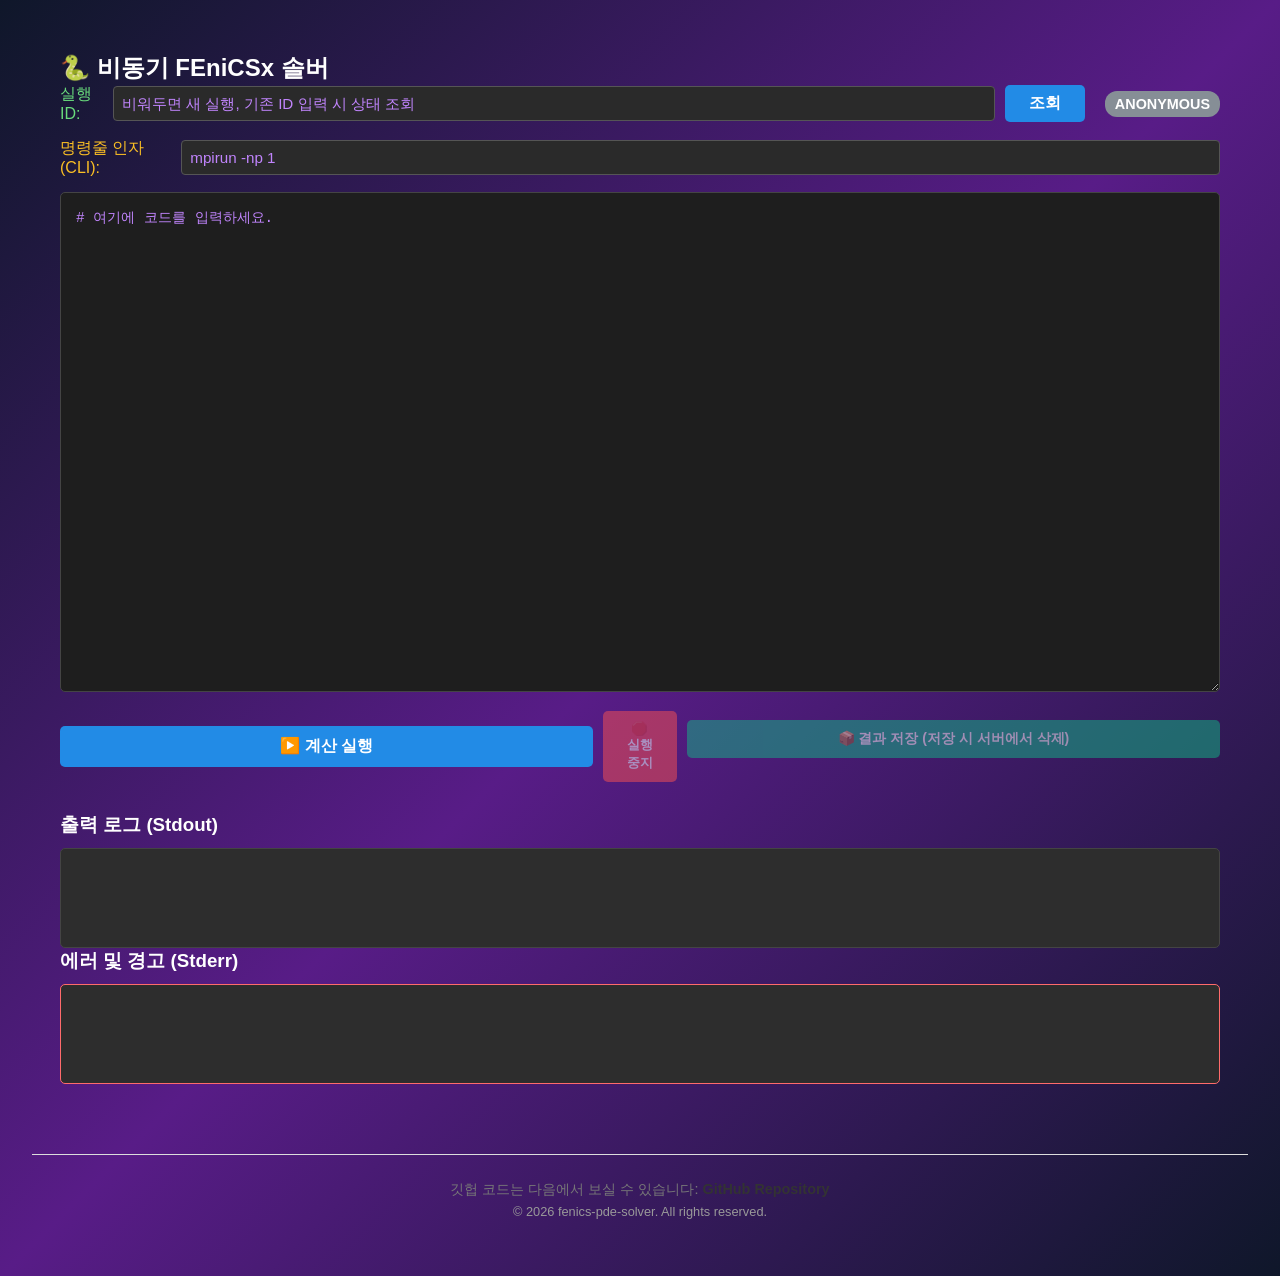
<file: index.html>
<!DOCTYPE html>
<html lang="ko">
<head>
    <meta charset="UTF-8">
    <meta name="viewport" content="width=device-width, initial-scale=1.0">
    <title>Redirecting...</title>
    
    <meta http-equiv="refresh" content="0; url=./src/index.html">

    <script type="text/javascript">
        window.location.href = "./frontend/custom/index.html";
    </script>
</head>
<body>
    <p>페이지 이동 중입니다...</p>
    <p>자동으로 이동하지 않으면 <a href="./frontend/custom/index.html">여기</a>를 클릭하세요.</p>
</body>
</html>
</file>
<file: frontend/style.css>
/* style.css - Dark/Light Mode Support */

/* CSS Variables for Theme */
:root {
    /* Dark Mode (Default) */
    --bg-primary: linear-gradient(135deg, #0f172a 0%, #581c87 50%, #0f172a 100%);
    --bg-panel: rgba(255, 255, 255, 0.1);
    --bg-panel-hover: rgba(255, 255, 255, 0.15);
    --bg-input: rgba(255, 255, 255, 0.1);
    --bg-code: #0f172a;
    --bg-alert-error: rgba(239, 68, 68, 0.2);
    --bg-alert-info: rgba(59, 130, 246, 0.2);
    
    --text-main: #ffffff;
    --text-secondary: #d8b4fe;
    --text-muted: #c084fc;
    --text-code: #86efac;
    --text-error: #fca5a5;
    --text-info: #93c5fd;
    
    --border-main: rgba(255, 255, 255, 0.2);
    --border-input: rgba(255, 255, 255, 0.3);
    --border-focus: #a855f7;
    --border-error: rgba(239, 68, 68, 0.5);
    --border-info: rgba(59, 130, 246, 0.5);
    
    --gradient-title: linear-gradient(to right, #fff, #c084fc);
    --gradient-button: linear-gradient(to right, #9333ea, #ec4899);
    --gradient-button-hover: linear-gradient(to right, #7c3aed, #db2777);
    
    --shadow-button: rgba(147, 51, 234, 0.3);
    --shadow-modal: rgba(0, 0, 0, 0.5);
    
    --scrollbar-thumb: #475569;
}

/* Light Mode */
body.light-mode {
    --bg-primary: linear-gradient(135deg, #f0f9ff 0%, #e0e7ff 50%, #fae8ff 100%);
    --bg-panel: rgba(255, 255, 255, 0.8);
    --bg-panel-hover: rgba(255, 255, 255, 0.95);
    --bg-input: rgba(255, 255, 255, 0.9);
    --bg-code: #f8fafc;
    --bg-alert-error: rgba(239, 68, 68, 0.1);
    --bg-alert-info: rgba(59, 130, 246, 0.1);
    
    --text-main: #1e293b;
    --text-secondary: #7c3aed;
    --text-muted: #9333ea;
    --text-code: #059669;
    --text-error: #dc2626;
    --text-info: #2563eb;
    
    --border-main: rgba(148, 163, 184, 0.3);
    --border-input: rgba(148, 163, 184, 0.4);
    --border-focus: #9333ea;
    --border-error: rgba(239, 68, 68, 0.6);
    --border-info: rgba(59, 130, 246, 0.6);
    
    --gradient-title: linear-gradient(to right, #1e293b, #7c3aed);
    --gradient-button: linear-gradient(to right, #9333ea, #ec4899);
    --gradient-button-hover: linear-gradient(to right, #7c3aed, #db2777);
    
    --shadow-button: rgba(147, 51, 234, 0.4);
    --shadow-modal: rgba(0, 0, 0, 0.3);
    
    --scrollbar-thumb: #cbd5e1;
}

/* Global Reset */
* {
    margin: 0;
    padding: 0;
    box-sizing: border-box;
}

body {
    font-family: -apple-system, BlinkMacSystemFont, 'Segoe UI', Roboto, 'Helvetica Neue', Arial, sans-serif;
    background: var(--bg-primary);
    min-height: 100vh;
    padding: 2rem;
    color: var(--text-main);
    transition: background 0.3s ease, color 0.3s ease;
}

.container {
    max-width: 1400px;
    margin: 0 auto;
}

/* Header */
.header {
    text-align: center;
    margin-bottom: 2rem;
}

.header h1 {
    font-size: 2.5rem;
    margin-bottom: 0.5rem;
    background: var(--gradient-title);
    -webkit-background-clip: text;
    -webkit-text-fill-color: transparent;
    background-clip: text;
}

.header p {
    color: var(--text-secondary);
    font-size: 1.1rem;
}

/* Theme Toggle Button */
.theme-btn {
    position: fixed;
    top: 2rem;
    right: 2rem;
    width: 3rem;
    height: 3rem;
    border-radius: 50%;
    background: var(--bg-panel);
    backdrop-filter: blur(10px);
    border: 1px solid var(--border-main);
    cursor: pointer;
    display: flex;
    align-items: center;
    justify-content: center;
    font-size: 1.5rem;
    transition: all 0.3s ease;
    z-index: 100;
}

.theme-btn:hover {
    transform: scale(1.1);
    background: var(--bg-panel-hover);
}

/* Navigation Tabs */
.nav-tabs {
    display: flex;
    gap: 1rem;
    margin-bottom: 2rem;
    flex-wrap: wrap;
}

.nav-tab {
    padding: 0.75rem 1.5rem;
    background: var(--bg-panel);
    border-radius: 0.5rem;
    color: var(--text-secondary);
    text-decoration: none;
    transition: all 0.3s;
    border: 1px solid var(--border-main);
}

.nav-tab:hover,
.nav-tab.active {
    background: rgba(168, 85, 247, 0.3);
    color: var(--text-main);
    border-color: var(--border-focus);
}

/* Grid Layout */
.main-grid {
    display: grid;
    grid-template-columns: 1fr 1fr;
    gap: 1.5rem;
    margin-bottom: 1.5rem;
}

.form-grid {
    display: grid;
    grid-template-columns: 1fr 1fr;
    gap: 1rem;
}

@media (max-width: 1024px) {
    .main-grid {
        grid-template-columns: 1fr;
    }
}

@media (max-width: 768px) {
    .form-grid {
        grid-template-columns: 1fr;
    }
}

/* Panel */
.panel {
    background: var(--bg-panel);
    backdrop-filter: blur(10px);
    border-radius: 1rem;
    padding: 1.5rem;
    border: 1px solid var(--border-main);
    transition: background 0.3s ease, border 0.3s ease;
}

.panel h2 {
    font-size: 1.5rem;
    margin-bottom: 1.5rem;
    display: flex;
    align-items: center;
    gap: 0.5rem;
    color: var(--text-main);
}

.icon {
    width: 1.25rem;
    height: 1.25rem;
}

/* Form Elements */
.form-group {
    margin-bottom: 1.5rem;
}

.form-group label {
    display: block;
    font-size: 0.875rem;
    font-weight: 500;
    color: var(--text-secondary);
    margin-bottom: 0.5rem;
}

.form-group input[type="text"],
.form-group select,
.form-group textarea,
input,
select,
textarea {
    width: 100%;
    padding: 0.75rem 1rem;
    background: var(--bg-input);
    border: 1px solid var(--border-input);
    border-radius: 0.75rem;
    color: var(--text-main);
    font-size: 0.95rem;
    font-family: inherit;
    transition: all 0.2s ease;
}

.form-group input:focus,
.form-group select:focus,
.form-group textarea:focus,
input:focus,
select:focus,
textarea:focus {
    outline: none;
    border-color: var(--border-focus);
    box-shadow: 0 0 0 3px rgba(168, 85, 247, 0.2);
}

.form-group input::placeholder,
input::placeholder,
textarea::placeholder {
    color: var(--text-muted);
}

.form-group small {
    display: block;
    margin-top: 0.25rem;
    font-size: 0.75rem;
    color: var(--text-secondary);
}

textarea {
    font-family: 'Courier New', monospace;
    font-size: 0.9rem;
    resize: vertical;
    min-height: 120px;
}

#generatedCode {
    max-height: 600px;
    overflow-y: auto;
}

/* Slider */
.slider {
    width: 100%;
    height: 6px;
    border-radius: 3px;
    background: var(--border-main);
    outline: none;
    -webkit-appearance: none;
}

.slider::-webkit-slider-thumb {
    -webkit-appearance: none;
    appearance: none;
    width: 20px;
    height: 20px;
    border-radius: 50%;
    background: var(--border-focus);
    cursor: pointer;
}

.slider::-moz-range-thumb {
    width: 20px;
    height: 20px;
    border-radius: 50%;
    background: var(--border-focus);
    cursor: pointer;
    border: none;
}

/* Buttons */
.btn-primary {
    width: 100%;
    padding: 0.875rem 1.5rem;
    background: var(--gradient-button);
    border: none;
    border-radius: 0.5rem;
    color: #fff;
    font-size: 1rem;
    font-weight: 600;
    cursor: pointer;
    display: flex;
    align-items: center;
    justify-content: center;
    gap: 0.5rem;
    transition: all 0.3s;
}

.btn-primary:hover:not(:disabled) {
    background: var(--gradient-button-hover);
    transform: translateY(-2px);
    box-shadow: 0 10px 20px var(--shadow-button);
}

.btn-primary:disabled {
    opacity: 0.6;
    cursor: not-allowed;
}

.btn-success {
    width: 100%;
    padding: 0.75rem 1rem;
    background: #10b981;
    border: none;
    border-radius: 0.5rem;
    color: #fff;
    font-size: 0.875rem;
    font-weight: 600;
    cursor: pointer;
    display: flex;
    align-items: center;
    justify-content: center;
    gap: 0.5rem;
    transition: all 0.3s;
    margin-bottom: 1rem;
}

.btn-success:hover {
    background: #059669;
    transform: translateY(-1px);
}

/* Info Box */
.info-box {
    margin-top: 1.5rem;
    padding: 1rem;
    background: rgba(255, 255, 255, 0.05);
    border-radius: 0.5rem;
    border: 1px solid var(--border-main);
}

body.light-mode .info-box {
    background: rgba(0, 0, 0, 0.03);
}

.info-box h3 {
    font-size: 0.875rem;
    font-weight: 600;
    color: var(--text-secondary);
    margin-bottom: 0.5rem;
}

.equation-display {
    font-family: 'Courier New', monospace;
    color: var(--text-main);
    font-size: 0.875rem;
}

.equation-display div {
    margin: 0.25rem 0;
}

/* Alerts */
.alert {
    padding: 1rem;
    border-radius: 0.5rem;
    margin-bottom: 1rem;
    display: flex;
    align-items: flex-start;
    gap: 0.5rem;
}

.alert-error {
    background: var(--bg-alert-error);
    border: 1px solid var(--border-error);
    color: var(--text-error);
}

.alert-info {
    background: var(--bg-alert-info);
    border: 1px solid var(--border-info);
    color: var(--text-info);
    font-size: 0.875rem;
}

.alert-info ol {
    margin-left: 1.25rem;
    margin-top: 0.5rem;
}

.alert-info li {
    margin: 0.25rem 0;
}

/* Results */
.results-grid {
    display: grid;
    grid-template-columns: 1fr 1fr;
    gap: 1rem;
    margin-bottom: 1rem;
}

.result-card {
    background: rgba(255, 255, 255, 0.05);
    padding: 1rem;
    border-radius: 0.5rem;
    border: 1px solid var(--border-main);
}

body.light-mode .result-card {
    background: rgba(0, 0, 0, 0.03);
}

.result-card.full-width {
    grid-column: 1 / -1;
}

.result-label {
    color: var(--text-secondary);
    font-size: 0.875rem;
    margin-bottom: 0.5rem;
}

.result-value {
    color: var(--text-main);
    font-size: 1.5rem;
    font-family: 'Courier New', monospace;
    font-weight: 600;
}

.result-value-lg {
    color: var(--text-main);
    font-size: 1.25rem;
    font-family: 'Courier New', monospace;
}

.file-list {
    margin-top: 0.5rem;
}

.file-item {
    color: var(--text-main);
    font-size: 0.875rem;
    font-family: 'Courier New', monospace;
    margin: 0.25rem 0;
}

/* Empty State */
.empty-state {
    text-align: center;
    padding: 3rem 1rem;
    color: var(--text-secondary);
}

.empty-icon {
    font-size: 3rem;
    margin-bottom: 1rem;
}

/* Code Panel */
.code-panel pre {
    background: var(--bg-code);
    padding: 1.5rem;
    border-radius: 0.5rem;
    overflow-x: auto;
    border: 1px solid var(--border-main);
}

.code-panel code {
    color: var(--text-code);
    font-family: 'Courier New', monospace;
    font-size: 0.875rem;
    line-height: 1.6;
}

/* Spinner */
.spinner {
    width: 1.25rem;
    height: 1.25rem;
    border: 2px solid rgba(255, 255, 255, 0.3);
    border-top-color: var(--text-main);
    border-radius: 50%;
    animation: spin 0.8s linear infinite;
}

@keyframes spin {
    to { transform: rotate(360deg); }
}

/* Modal */
.modal-overlay {
    position: fixed;
    top: 0;
    left: 0;
    width: 100%;
    height: 100%;
    background: rgba(0, 0, 0, 0.7);
    display: flex;
    justify-content: center;
    align-items: center;
    z-index: 1000;
}

.modal-content {
    background: var(--bg-code);
    color: var(--text-main);
    width: 800px;
    max-width: 95%;
    border-radius: 12px;
    box-shadow: 0 20px 25px -5px var(--shadow-modal);
    display: flex;
    flex-direction: column;
    border: 1px solid var(--border-main);
}

.modal-header {
    padding: 1rem 1.5rem;
    border-bottom: 1px solid var(--border-main);
    display: flex;
    justify-content: space-between;
    align-items: center;
}

.close-modal {
    background: none;
    border: none;
    color: var(--text-muted);
    font-size: 1.5rem;
    cursor: pointer;
    transition: color 0.2s;
}

.close-modal:hover {
    color: var(--text-main);
}

.modal-body {
    padding: 1.5rem;
    display: grid;
    grid-template-columns: 1fr 1.5fr;
    gap: 2rem;
    height: 400px;
}

.coordinate-list {
    overflow-y: auto;
    max-height: 300px;
    padding-right: 5px;
}

.coord-row {
    display: grid;
    grid-template-columns: 1fr 1fr auto;
    gap: 10px;
    margin-bottom: 8px;
}

.coord-row input {
    padding: 5px;
    background: var(--bg-input);
    border: 1px solid var(--border-input);
    color: var(--text-main);
    border-radius: 4px;
}

.remove-pt {
    background: #ef4444;
    border: none;
    color: white;
    border-radius: 4px;
    cursor: pointer;
    padding: 0 10px;
    transition: background 0.2s;
}

.remove-pt:hover {
    background: #dc2626;
}

.chart-section {
    background: rgba(0, 0, 0, 0.3);
    border-radius: 8px;
    padding: 10px;
    display: flex;
    justify-content: center;
    align-items: center;
}

body.light-mode .chart-section {
    background: rgba(0, 0, 0, 0.05);
}

.modal-footer {
    padding: 1rem 1.5rem;
    border-top: 1px solid var(--border-main);
    display: flex;
    justify-content: flex-end;
    gap: 10px;
}

/* Scrollbar Customization */
.coordinate-list::-webkit-scrollbar,
#generatedCode::-webkit-scrollbar {
    width: 6px;
}

.coordinate-list::-webkit-scrollbar-thumb,
#generatedCode::-webkit-scrollbar-thumb {
    background: var(--scrollbar-thumb);
    border-radius: 3px;
}

.coordinate-list::-webkit-scrollbar-track,
#generatedCode::-webkit-scrollbar-track {
    background: transparent;
}

/* Responsive */
@media (max-width: 768px) {
    body {
        padding: 1rem;
    }

    .header h1 {
        font-size: 2rem;
    }

    .theme-btn {
        top: 1rem;
        right: 1rem;
        width: 2.5rem;
        height: 2.5rem;
        font-size: 1.25rem;
    }

    .modal-body {
        grid-template-columns: 1fr;
        height: auto;
        max-height: 70vh;
    }

    .chart-section {
        min-height: 250px;
    }
}

/* 복사 버튼 위치 보정 */
#copyCodeBtn {
    height: auto;       /* 버튼 높이 고정 */
    width: 50px;        /* 버튼 너비 고정 (정사각형) */
    padding: 0;
}
/* 코드 패널 헤더 */
.code-header {
    display: flex;
    justify-content: space-between;
    align-items: center;
    margin-bottom: 1rem;
    width: 100%;
}

.code-header h2 {
    margin: 0;
    font-size: 1.5rem;
}

/* 복사 버튼 스타일 */
.copy-btn {
    display: flex;
    align-items: center;
    gap: 0.5rem;
    padding: 0.5rem 1rem;
    background: rgba(168, 85, 247, 0.2);
    border: 1px solid rgba(168, 85, 247, 0.4);
    border-radius: 0.5rem;
    color: var(--text-main);
    font-size: 0.875rem;
    font-weight: 500;
    cursor: pointer;
    transition: all 0.3s ease;
    white-space: nowrap;
    width: 60px;
}

.copy-btn:hover {
    background: rgba(168, 85, 247, 0.3);
    border-color: rgba(168, 85, 247, 0.6);
    transform: translateY(-2px);
}

.copy-btn.copied {
    background: rgba(16, 185, 129, 0.2);
    border-color: rgba(16, 185, 129, 0.4);
    color: #10b981;
}

.copy-btn svg {
    flex-shrink: 0;
}

/* 체크박스 스타일 개선 */
input[type="checkbox"] {
    width: 18px;
    height: 18px;
    cursor: pointer;
    accent-color: #a855f7;
}

/* 라이트 모드 */
body.light-mode .copy-btn {
    background: rgba(147, 51, 234, 0.1);
    border-color: rgba(147, 51, 234, 0.3);
}

body.light-mode .copy-btn:hover {
    background: rgba(147, 51, 234, 0.2);
    border-color: rgba(147, 51, 234, 0.5);
}

body.light-mode .copy-btn.copied {
    background: rgba(16, 185, 129, 0.15);
    border-color: rgba(16, 185, 129, 0.3);
}
footer {
  grid-column: 1 / -1; /* 그리드 전체 너비 사용 (가로 꽉 채우기) */
  text-align: center; /* 텍스트 가운데 정렬 */
  margin-top: 50px; /* 위쪽 콘텐츠와 간격 띄우기 */
  padding-top: 20px; /* 내부 여백 */
  padding-bottom: 20px;
  border-top: 1px solid #ddd; /* 위쪽에 얇은 회색 줄 그리기 */
  color: #777; /* 글자색은 너무 튀지 않게 회색으로 */
  font-size: 0.9rem; /* 본문보다 약간 작게 */
}

footer p {
  margin: 5px 0; /* 줄 간격 조정 */
}

footer a {
  color: #333; /* 링크 색상 */
  text-decoration: none;
  font-weight: bold;
}

footer a:hover {
  color: #007bff; /* 마우스 올리면 파란색 */
  text-decoration: underline;
}

.copyright {
  font-size: 0.8rem;
  color: #999;
}
/* 동적 리스트 스타일 */
.dynamic-list {
    max-height: 200px;
    overflow-y: auto;
    background: rgba(0, 0, 0, 0.2);
    border-radius: 4px;
    padding: 5px;
    border: 1px solid #334155;
}

.dynamic-row {
    display: flex;
    gap: 8px;
    margin-bottom: 8px;
    align-items: center;
}

.dynamic-row:last-child {
    margin-bottom: 0;
}

.dynamic-row input {
    background: #1e293b;
    border: 1px solid #475569;
    color: white;
    padding: 6px 10px;
    border-radius: 4px;
    font-size: 0.9rem;
}

.dynamic-row .var-name {
    width: 30%; /* 이름 필드는 짧게 */
    font-weight: bold;
    color: #ffd700;
}

.dynamic-row .var-value {
    width: 60%; /* 값 필드는 길게 */
}

/* 삭제 버튼 (X) */
.btn-remove {
    width: 24px;
    height: 24px;
    border: none;
    background: #ef4444;
    color: white;
    border-radius: 4px;
    cursor: pointer;
    display: flex;
    align-items: center;
    justify-content: center;
    font-weight: bold;
}
.btn-remove:hover {
    background: #dc2626;
}

/* 추가 버튼 (작게) */
.btn-sm {
    padding: 4px 10px;
    font-size: 0.8rem;
}
/* ============================================
   PDE 편집기 모달 개선 CSS
   기존 style.css에 추가하거나 덮어쓰기
   ============================================ */

/* 모달 크기 확대 */
#pdeModal .modal-content {
    width: 1100px !important;
    max-width: 95%;
    max-height: 90vh;
    overflow: hidden;
}

/* 모달 바디 레이아웃 개선 */
#pdeModal .modal-body {
    padding: 2rem;
    display: flex;
    flex-direction: column;
    gap: 1.5rem;
    height: auto;
    max-height: 70vh;
    overflow-y: auto;
}

/* 상수/함수 섹션 그리드 */
.input-section {
    background: rgba(255, 255, 255, 0.05);
    padding: 1rem;
    border-radius: 8px;
    border: 1px solid var(--border-main);
}

body.light-mode .input-section {
    background: rgba(0, 0, 0, 0.03);
}

.section-header {
    display: flex;
    justify-content: space-between;
    align-items: center;
    margin-bottom: 1rem;
}

.section-header h4 {
    margin: 0;
    font-size: 1rem;
    font-weight: 600;
}

/* 동적 리스트 개선 */
.dynamic-list {
    max-height: 180px;
    overflow-y: auto;
    background: rgba(0, 0, 0, 0.2);
    border-radius: 6px;
    padding: 0.5rem;
    border: 1px solid #334155;
}

body.light-mode .dynamic-list {
    background: rgba(0, 0, 0, 0.05);
    border-color: #cbd5e1;
}

.dynamic-row {
    display: flex;
    gap: 0.5rem;
    margin-bottom: 0.5rem;
    align-items: center;
}

.dynamic-row:last-child {
    margin-bottom: 0;
}

.dynamic-row input {
    background: #1e293b;
    border: 1px solid #475569;
    color: white;
    padding: 0.5rem;
    border-radius: 6px;
    font-size: 0.9rem;
    transition: all 0.2s;
}

body.light-mode .dynamic-row input {
    background: #f8fafc;
    border-color: #cbd5e1;
    color: #1e293b;
}

.dynamic-row input:focus {
    outline: none;
    border-color: var(--border-focus);
    box-shadow: 0 0 0 2px rgba(168, 85, 247, 0.2);
}

.dynamic-row .var-name {
    width: 35%;
    font-weight: 600;
}

.dynamic-row .var-value {
    flex: 1;
}

/* 삭제 버튼 개선 */
.btn-remove {
    width: 28px;
    height: 28px;
    border: none;
    background: #ef4444;
    color: white;
    border-radius: 6px;
    cursor: pointer;
    display: flex;
    align-items: center;
    justify-content: center;
    font-weight: bold;
    font-size: 1.1rem;
    transition: all 0.2s;
    flex-shrink: 0;
}

.btn-remove:hover {
    background: #dc2626;
    transform: scale(1.05);
}

/* 추가 버튼 개선 */
.btn-sm {
    padding: 0.4rem 0.8rem;
    font-size: 0.85rem;
    background: rgba(168, 85, 247, 0.2);
    border: 1px solid rgba(168, 85, 247, 0.4);
    color: var(--text-main);
    border-radius: 6px;
    cursor: pointer;
    transition: all 0.2s;
    font-weight: 500;
}

.btn-sm:hover {
    background: rgba(168, 85, 247, 0.3);
    border-color: rgba(168, 85, 247, 0.6);
}

.btn-secondary {
    padding: 0.5rem 1rem;
    background: rgba(100, 116, 139, 0.2);
    border: 1px solid rgba(100, 116, 139, 0.4);
    color: var(--text-main);
    border-radius: 6px;
    cursor: pointer;
    transition: all 0.2s;
    font-weight: 500;
}

.btn-secondary:hover {
    background: rgba(100, 116, 139, 0.3);
    border-color: rgba(100, 116, 139, 0.6);
}

/* 라디오 버튼 그룹 */
.radio-group {
    display: flex;
    gap: 1.5rem;
    margin-bottom: 1rem;
}

.radio-label {
    display: flex;
    align-items: center;
    gap: 0.5rem;
    cursor: pointer;
    padding: 0.5rem 1rem;
    border-radius: 6px;
    transition: all 0.2s;
}

.radio-label:hover {
    background: rgba(168, 85, 247, 0.1);
}

.radio-label input[type="radio"] {
    width: 18px;
    height: 18px;
    cursor: pointer;
    accent-color: #a855f7;
}

/* 입력 그룹 */
#linearInputGroup,
#nonlinearInputGroup {
    animation: fadeIn 0.3s ease;
}

@keyframes fadeIn {
    from {
        opacity: 0;
        transform: translateY(-10px);
    }
    to {
        opacity: 1;
        transform: translateY(0);
    }
}

/* 텍스트 영역 개선 */
#pdeModal textarea {
    width: 100%;
    padding: 0.75rem;
    background: var(--bg-input);
    border: 1px solid var(--border-input);
    border-radius: 8px;
    color: var(--text-main);
    font-family: 'Courier New', monospace;
    font-size: 0.9rem;
    resize: vertical;
    min-height: 80px;
    transition: all 0.2s;
}

#pdeModal textarea:focus {
    outline: none;
    border-color: var(--border-focus);
    box-shadow: 0 0 0 3px rgba(168, 85, 247, 0.2);
}

/* Syntax 가이드 박스 */
.syntax-guide {
    margin-top: 1rem;
    padding: 1rem;
    background: #1e293b;
    border-radius: 8px;
    font-size: 0.85rem;
    color: #cbd5e1;
    border-left: 3px solid #a855f7;
}

body.light-mode .syntax-guide {
    background: #f1f5f9;
    color: #475569;
}

.syntax-guide strong {
    color: var(--text-main);
    font-weight: 600;
}

.syntax-guide code {
    background: rgba(168, 85, 247, 0.2);
    padding: 0.2rem 0.4rem;
    border-radius: 4px;
    font-family: 'Courier New', monospace;
}

/* HR 스타일 */
hr {
    border: 0;
    border-top: 1px solid var(--border-main);
    margin: 1.5rem 0;
}

/* 모달 푸터 개선 */
.modal-footer {
    padding: 1rem 1.5rem;
    border-top: 1px solid var(--border-main);
    display: flex;
    justify-content: flex-end;
    gap: 0.75rem;
    background: rgba(0, 0, 0, 0.1);
}

body.light-mode .modal-footer {
    background: rgba(0, 0, 0, 0.02);
}

.modal-footer .btn-success {
    width: auto;
    min-width: 120px;
    margin-bottom: 0;
}

.modal-footer .btn-secondary {
    width: auto;
    min-width: 100px;
}

/* 스크롤바 커스터마이징 */
.dynamic-list::-webkit-scrollbar,
#pdeModal .modal-body::-webkit-scrollbar {
    width: 8px;
}

.dynamic-list::-webkit-scrollbar-thumb,
#pdeModal .modal-body::-webkit-scrollbar-thumb {
    background: var(--scrollbar-thumb);
    border-radius: 4px;
}

.dynamic-list::-webkit-scrollbar-track,
#pdeModal .modal-body::-webkit-scrollbar-track {
    background: transparent;
}

/* 반응형 - 작은 화면 */
@media (max-width: 768px) {
    #pdeModal .modal-content {
        width: 95% !important;
        max-height: 95vh;
    }

    #pdeModal .modal-body {
        padding: 1rem;
        max-height: 80vh;
    }

    .radio-group {
        flex-direction: column;
        gap: 0.5rem;
    }

    .dynamic-row {
        flex-wrap: wrap;
    }

    .dynamic-row .var-name,
    .dynamic-row .var-value {
        width: 100%;
    }

    .section-header {
        flex-direction: column;
        align-items: flex-start;
        gap: 0.5rem;
    }
}

/* 메인 폼 그리드 개선 (PDE 모달 외부) */
#pdeModal .modal-body > div[style*="grid"] {
    display: grid;
    grid-template-columns: 1fr 1fr;
    gap: 1.5rem;
}

@media (max-width: 900px) {
    #pdeModal .modal-body > div[style*="grid"] {
        grid-template-columns: 1fr;
    }
}

/* 모달 헤더 개선 */
.modal-header h3 {
    margin: 0;
    font-size: 1.25rem;
    font-weight: 600;
    color: var(--text-main);
}

.close-modal {
    background: none;
    border: none;
    color: var(--text-muted);
    font-size: 1.75rem;
    cursor: pointer;
    transition: all 0.2s;
    width: 32px;
    height: 32px;
    display: flex;
    align-items: center;
    justify-content: center;
    border-radius: 6px;
}

.close-modal:hover {
    color: var(--text-main);
    background: rgba(255, 255, 255, 0.1);
}

/* 좌표 리스트 헤더 (polygon 모달용) */
.coordinate-list-header {
    display: grid;
    grid-template-columns: 1fr 1fr auto;
    gap: 10px;
    margin-bottom: 0.5rem;
    padding: 0.5rem;
    background: rgba(168, 85, 247, 0.1);
    border-radius: 6px;
    font-weight: 600;
    font-size: 0.85rem;
    color: var(--text-secondary);
}

/* 버튼 전체 너비 클래스 */
.full-width {
    width: 100%;
}
</file>
